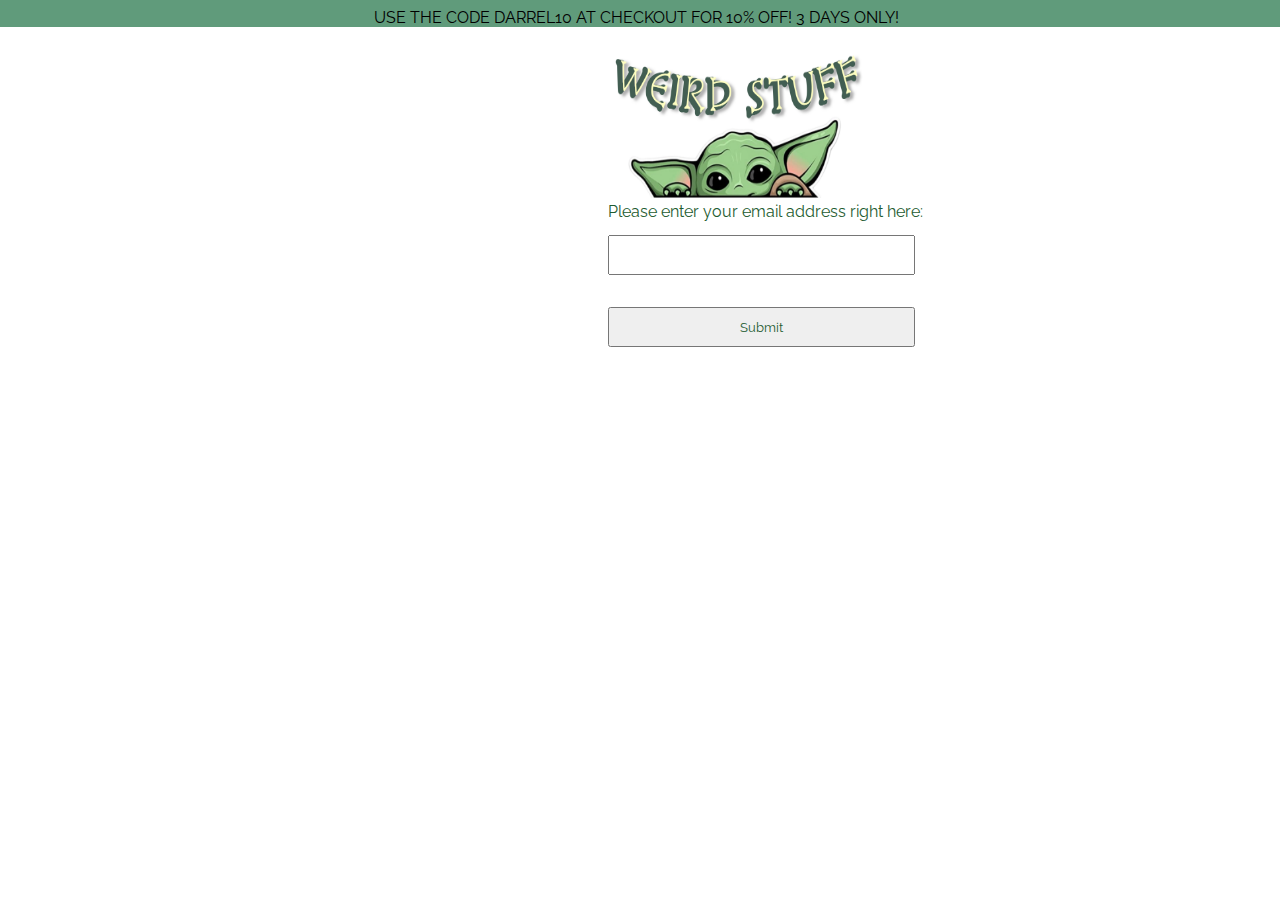
<file: index.html>
<!DOCTYPE html>
<html lang="en">
  <head>
    <meta charset="UTF-8" />
    <meta http-equiv="X-UA-Compatible" content="IE=edge" />
    <meta name="viewport" content="width=device-width, initial-scale=1.0" />
    <title>My online store</title>
    <link rel="stylesheet" href="styles.css" />
    <link rel="preconnect" href="https://fonts.googleapis.com">
<link rel="preconnect" href="https://fonts.gstatic.com" crossorigin>
<link href="https://fonts.googleapis.com/css2?family=Poppins:wght@700&display=swap" rel="stylesheet">
<link rel="preconnect" href="https://fonts.googleapis.com">
<link rel="preconnect" href="https://fonts.gstatic.com" crossorigin>
<link href="https://fonts.googleapis.com/css2?family=Acme&display=swap" rel="stylesheet">
<link rel="preconnect" href="https://fonts.googleapis.com">
<link rel="preconnect" href="https://fonts.gstatic.com" crossorigin>
<link href="https://fonts.googleapis.com/css2?family=Leckerli+One&display=swap" rel="stylesheet">
<link rel="preconnect" href="https://fonts.googleapis.com">
<link rel="preconnect" href="https://fonts.gstatic.com" crossorigin>
<link href="https://fonts.googleapis.com/css2?family=Margarine&display=swap" rel="stylesheet">
        <script src="store.js" async></script>
    </head>
    <body>
        <p class="rabatt">USE THE CODE DARREL10 AT CHECKOUT FOR 10% OFF! 3 DAYS ONLY!</p>
     <nav>
     <div><img class="logo" src="images/logoo.jpg"></div>
    </nav>
    <div>
        <form name="form1" action="#"> 
        Please enter your email address right here:
        <br> <input type='text' name='email'/></br></br>
        <input type="submit" name="submit" value="Submit" onclick="validateEmail(document.form1.email)"/>
        </form>
        </div>

</body> 
</html>
</file>
<file: styles.css>
@import url('https://fonts.googleapis.com/css?family=Raleway:300,400,700');
@import url("https://fonts.googleapis.com/css?family=Metal+Mania");

@font-face {
    font-family: "Booter - Zero Zero";
    src: url("Fonts/Booter - Zero Zero.woff") format("woff"),
         url("Fonts/Booter - Zero Zero.woff2") format("woff2");
    font-weight: normal;
    font-style: normal;
}
/* the style of the discount*/
.rabatt{
    background-color: rgb(96, 155, 123);
margin-top: -0.5em;
margin-left: -0.5em;
margin-right: 0em;
text-align: center;
color:rgb(0, 0, 0) ;
padding-top: 1em;

}
/* the style of the logo*/

.logo{
    margin-top: 0.2em;
    margin-left: 37em;
    width: 17.9em;
    height: 9.5em;
    
}
/* the style of the more products*/

.playe{
    color: rgb(95, 144, 150);
    text-decoration: none;
    margin-left: 8em;
    margin-top: 1em;
font-family:'Segoe UI', Tahoma, Geneva, Verdana, sans-serif ;    
font-size: 3em;
    -webkit-text-stroke-width: 2px;
    -webkit-text-stroke-color: rgb(62, 130, 57);
}

* {
    box-sizing: border-box;
    font-family: Raleway;
    color: rgb(30, 92, 49);
}
/* the style of the whole page*/

html, body {
    margin: 0;
    padding: 0;
    min-height: 100%;
}

.nav ul {
    margin: 0;
}

.nav li {
    display: inline;
}

.nav a {
    display: inline-block;
    padding: .5em;
    color: white;
    text-decoration: none;
}

.main-nav {
    text-align: center;
    font-size: 1.1em;
    font-weight: lighter;
    border-bottom: 1px solid rgb(29, 112, 69)
}

.main-nav li {
    padding: 0 5%;
}

.nav a:hover {
    background-color: rgba(255, 255, 255, .3)
}
/* the style of the image that is under the logo*/

.main-header {
    background-color: rgb(60, 125, 62);
    background-image: url("Images/green.jpg");
    background-blend-mode: multiply;
    background-size: cover;
    padding-bottom: 0px;
    margin-right: 0em;
}

.band-name {
    text-align: center;
    margin: 0;
    font-size: 4em;
    font-family: "Booter - Zero Zero";
    font-weight: normal;
    color: rgb(60, 125, 62);
}

.band-name-large {
    font-size: 8em;
}

.content-section {
    margin: 1em;
}

.container {
    max-width: 960px;
    margin: 0 auto;
    padding: 0 1.5em;
}
.section-header {
    font-family: 'Leckerli One', cursive;
    font-weight: normal;
    color: #000;
    text-align: center;
    font-size: 2.5em;
    text-shadow: 5px 1px 2px #8cccaa;
}

.about-band-image {
    float: left;
    height: 200px;
    width: 200px;
    margin: 15px;
    border-radius: 50%;
}

.main-footer {
    background-color: #56CCF2;
    color: white;
    padding: .25em 0;
}

.main-footer-container {
    display: flex;
    align-items: center;
}

.main-footer-container ul {
    flex-grow: 1;
    text-align: end;
}

.footer-nav li {
    padding: 0 .5em;
}

.footer-nav img {
    width: 30px;
    height: 30px;
}

.btn {
    text-align: center;
    vertical-align: middle;
    padding: .67em .67em;
    cursor: pointer;
}

.btn-header {
    margin: .5em 15% 2em 15%;
    color: white;
    border: 2px solid #2D9CDB;
    background-color: rgba(255, 255, 255, .1);
    border-radius: 0;
    font-size: 1.5em;
    font-weight: lighter;
    padding-left: 2em;
    padding-right: 2em;
}

.btn-header:hover {
    background-color: rgba(255, 255, 255, .3);
}

.btn-play {
    display: block;
    margin: 0 auto;
    color: #2D9CDB;
    font-size: 4em;
    border-radius: 50%;
    width: 100px;
    height: 100px;
    padding: 0;
    text-align: center;
}

.btn-primary {
    color: white;
    background-color: rgb(96, 155, 123);
    border: none;
    border-radius: .3em;
    font-weight: bold;
}

.btn-primary:hover {
    background-color: #2D9CDB;
}

.tour-row {
    border-bottom: 1px solid black;
    padding-bottom: 1em;
    margin-bottom: 1em;
}

.tour-row:last-child {
    border: none;
}

.tour-item {
    display: inline-block;
    padding-right: .5em;
}

.tour-date {
    color: #555;
    width: 11%;
    font-weight: bold;
}

.tour-city {
    width: 24%;
}

.tour-arena {
    width: 42%;
}

.tour-btn {
    max-width: 19%;
}

.shop-item {
    margin: 30px;
    margin-left: -2em;
}

.shop-item-title {
    display: block;
    width: 100%;
    text-align: center;
    font-weight: bold;
    font-size: 1.8em;
    font-family: 'Acme', sans-serif;
    text-shadow: -1px -3px 0 #000, 1px -1px 0 #000, -4px 1px 0 #000, 1px 1px 0 #000;
    color: rgb(185, 255, 179);
    margin-bottom: 15px;
}
/*price style*/

.shop-item-image {
    height: 250px;
}
/*price style*/

.shop-item-details {
    display: flex;
    align-items: center;
    padding: 5px;
}
/*price style*/
.shop-item-price {
    flex-grow: 1;
    color: #333;
    font-weight: 300;
    font-size: 1.3em;
    
}
/* the products*/
.shop-items {
    display: flex;
    flex-wrap: wrap;
    justify-content: space-between;
    gap: 10px ;
    padding-right:5px;
}

.cart-header {
    font-weight: bold;
    font-size: 1.25em;
    color: #333;
}

.cart-column {
    display: flex;
    align-items: center;
    border-bottom: 1px solid black;
    margin-right: 1.5em;
    padding-bottom: 10px;
    margin-top: 10px;
}

.cart-row {
    display: flex;
}

.cart-item {
    width: 35%;
    font-family: 'Margarine', cursive;
background-color: #2d9cdb24;

}

.cart-price {
    width: 20%;
    font-size: 1.2em;
    color: #333;
    font-family: 'Margarine', cursive;
    background-color: #2d9cdb24;
}

.cart-quantity {
    width: 35%;
    font-family: 'Margarine', cursive;
    background-color: #2d9cdb24;
}

.cart-item-title {
    color: #333;
    margin-left: .5em;
    font-size: 1.2em;
}

.cart-item-image {
    width: 75px;
    height: auto;
    border-radius: 10px;
}

.btn-danger {
    color: white;
    background-color: #EB5757;
    border: none;
    border-radius: .3em;
    font-weight: bold;
}

.btn-danger:hover {
    background-color: #CC4C4C;
}

.cart-quantity-input {
    height: 34px;
    width: 50px;
    border-radius: 5px;
    border: 1px solid #56CCF2;
    background-color: #eee;
    color: #333;
    padding: 0;
    text-align: center;
    font-size: 1.2em;
    margin-right: 25px;
}

.cart-row:last-child {
    border-bottom: 1px solid black;
}

.cart-row:last-child .cart-column {
    border: none;
}

/*shopping cart*/

.cart-total {
    text-align: end;
    margin-top: 10px;
    margin-right: 10px;
}

.cart-total-title {
    font-weight: bold;
    font-size: 1.5em;
    color: black;
    margin-right: 20px;
}

.cart-total-price {
    color: #333;
    font-size: 1.1em;
}

.btn-purchase {
    display: block;
    margin: 40px auto 80px auto;
    font-size: 1.75em;
}
/*email checker*/
form{
margin-left: 38em;
}
input{
    margin-left: 0em;
    width: 23em;
    height: 3em;
    margin-top: 1em;
}
</file>
